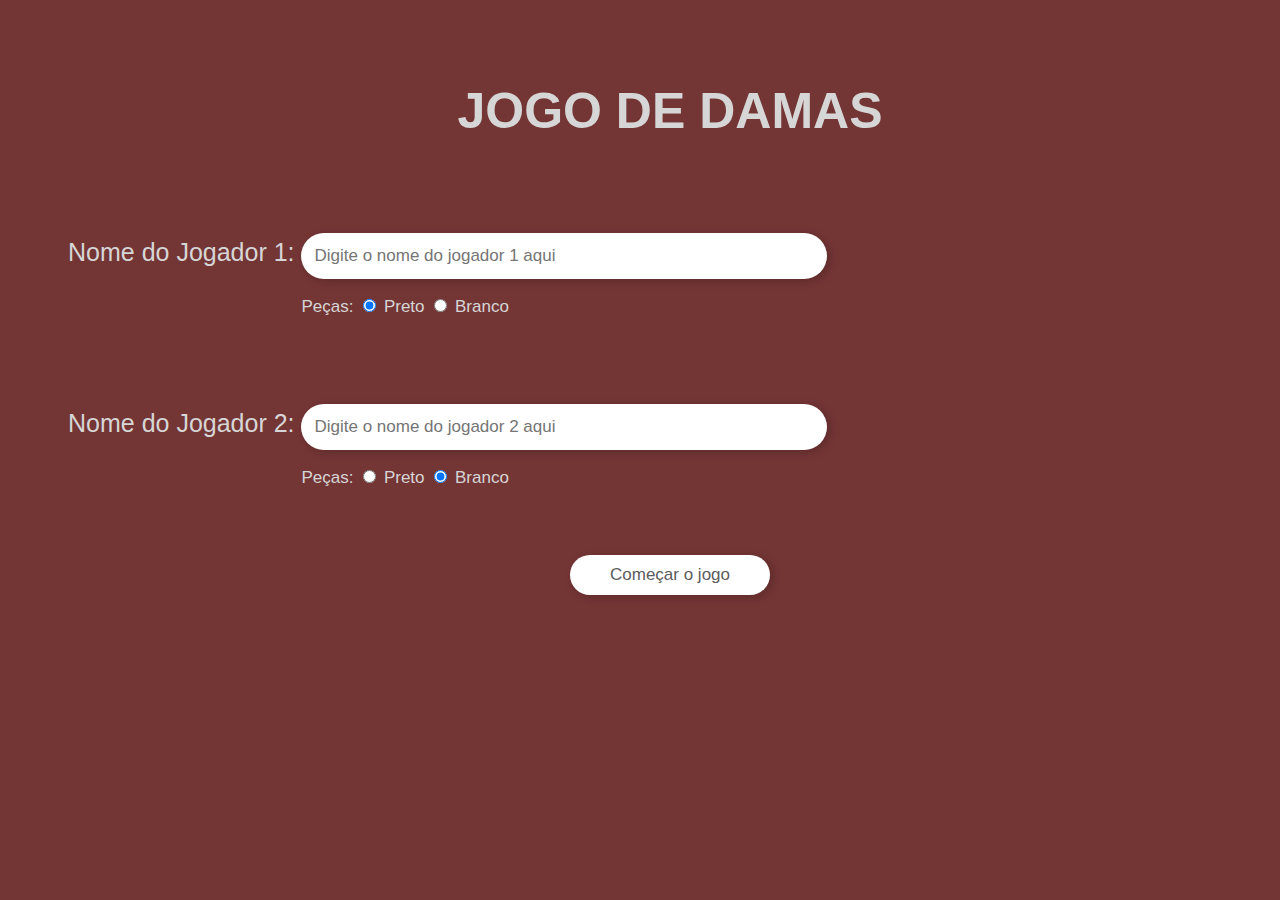
<file: index.html>
<!DOCTYPE html>
<html lang="pt-BR">
<head>
    <meta charset="UTF-8">
    <meta http-equiv="X-UA-Compatible" content="IE=edge">
    <meta name="viewport" content="width=device-width, initial-scale=1.0">
    <title>Jogo de Damas</title>
    <link rel="stylesheet" href="index.css">
</head>
<body>
    <h1>JOGO DE DAMAS</h1>
        <div id="nomeJogador1" class="nomeJogadores">

            Nome do Jogador 1:
            <input type="text" class = "n_Jogadores" name="txtname_j1" id="txtname_j1" placeholder="Digite o nome do jogador 1 aqui">

            <p id="pecas_escolher">
                Peças:
                <input type="radio" name="radj1" class="colorPeca"id="j1_black" value="black"
                onclick="j1Black_Checked()
                "checked>
                <label for="j1_black">Preto</label>

                <input type="radio" name="radj1" class="colorPeca"id="j1_white" value="white" onclick="j1White_Checked()
                ">
                <label for="j1_white">Branco</label>
            </p>

        </div>
        <div id="nomeJogador2" class="nomeJogadores">
            Nome do Jogador 2:
            <input type="text" class = "n_Jogadores" name="txtname_j2" id="txtname_j2" placeholder="Digite o nome do jogador 2 aqui">
            <p id="pecas_escolher">
                Peças:
                <input type="radio" name="radj2" class="colorPeca" id="j2_black" value="black"onclick="j2Black_Checked()
                ">
                <label for="j2_black">Preto</label>

                <input type="radio" name="radj2" class="colorPeca"id="j2_white" value="white"checked onclick="j2White_Checked()
                ">
                <label for="j2_white">Branco</label>
            </p>
        </div>
        <div>
            <input id = "startButton"type="button" onclick="startGame()" value="Começar o jogo">
        </div>
    <script src="index.js"></script>
</body>
</html>
</file>
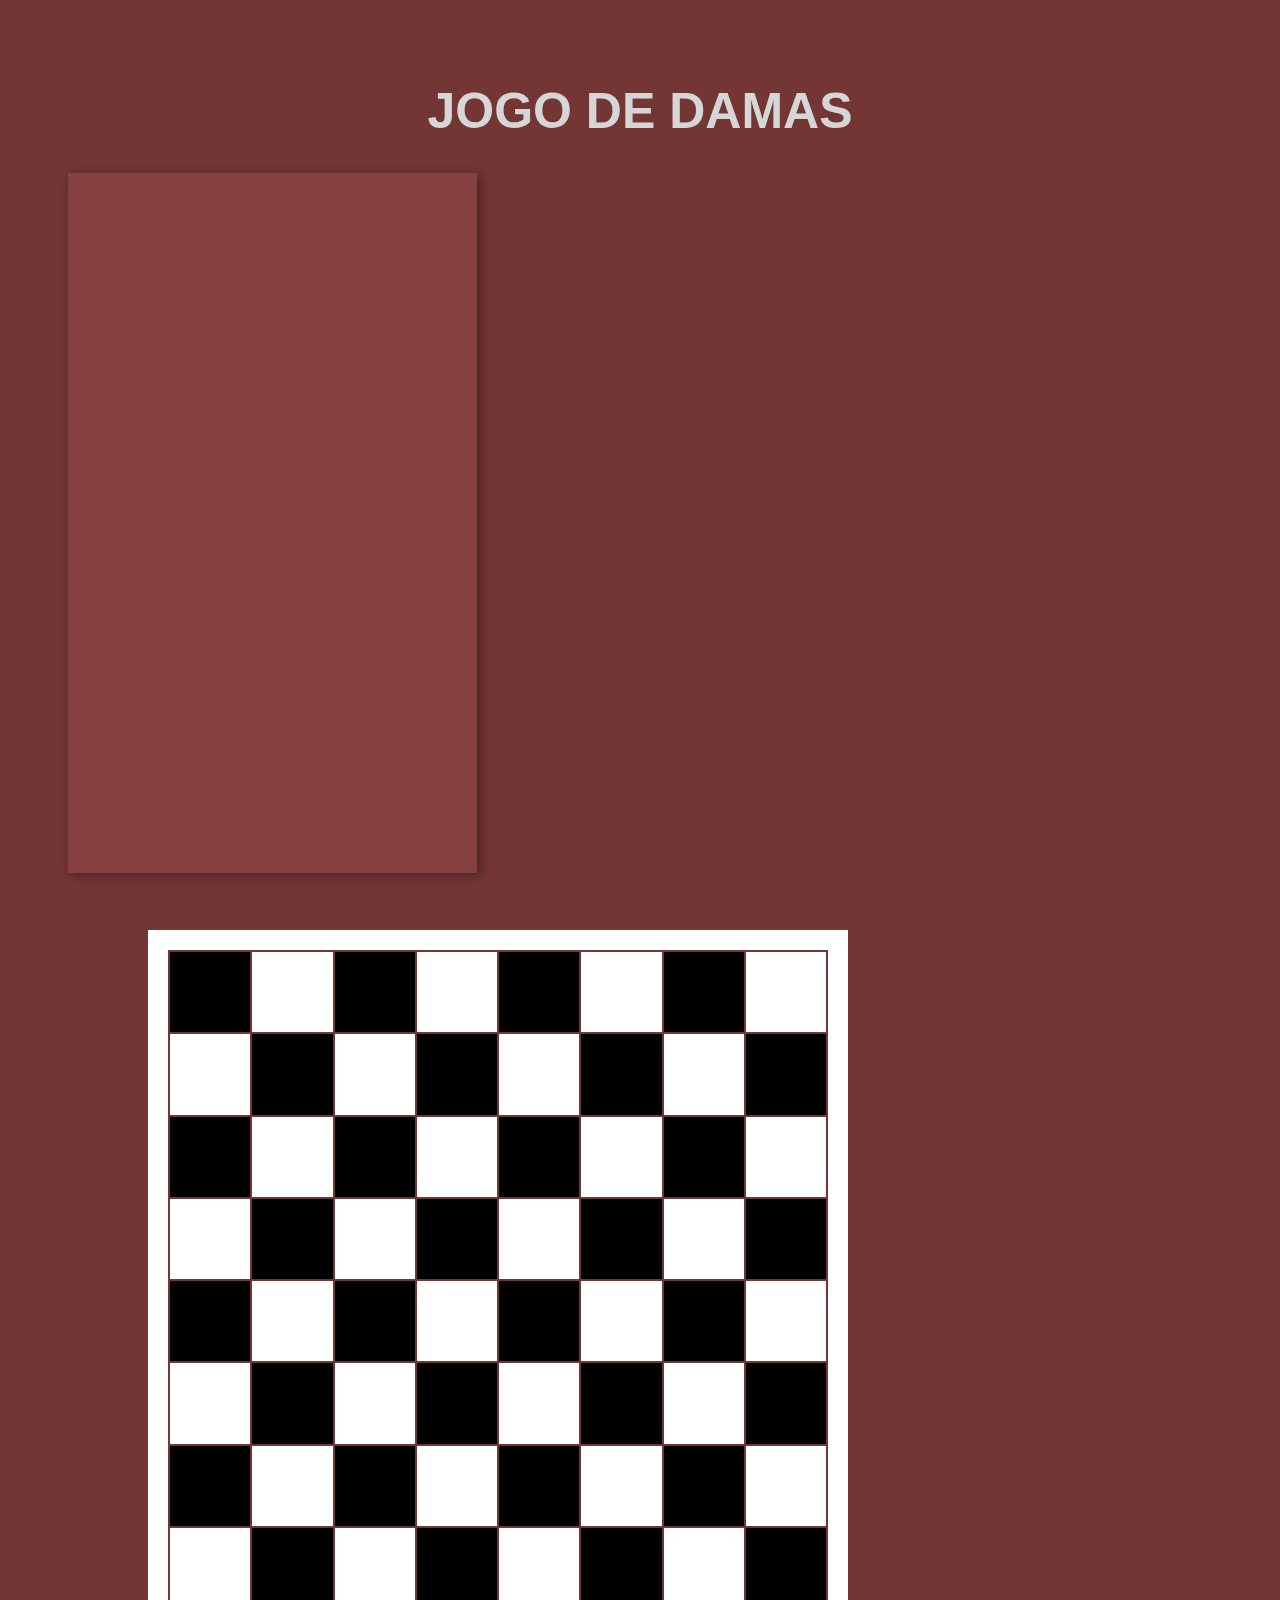
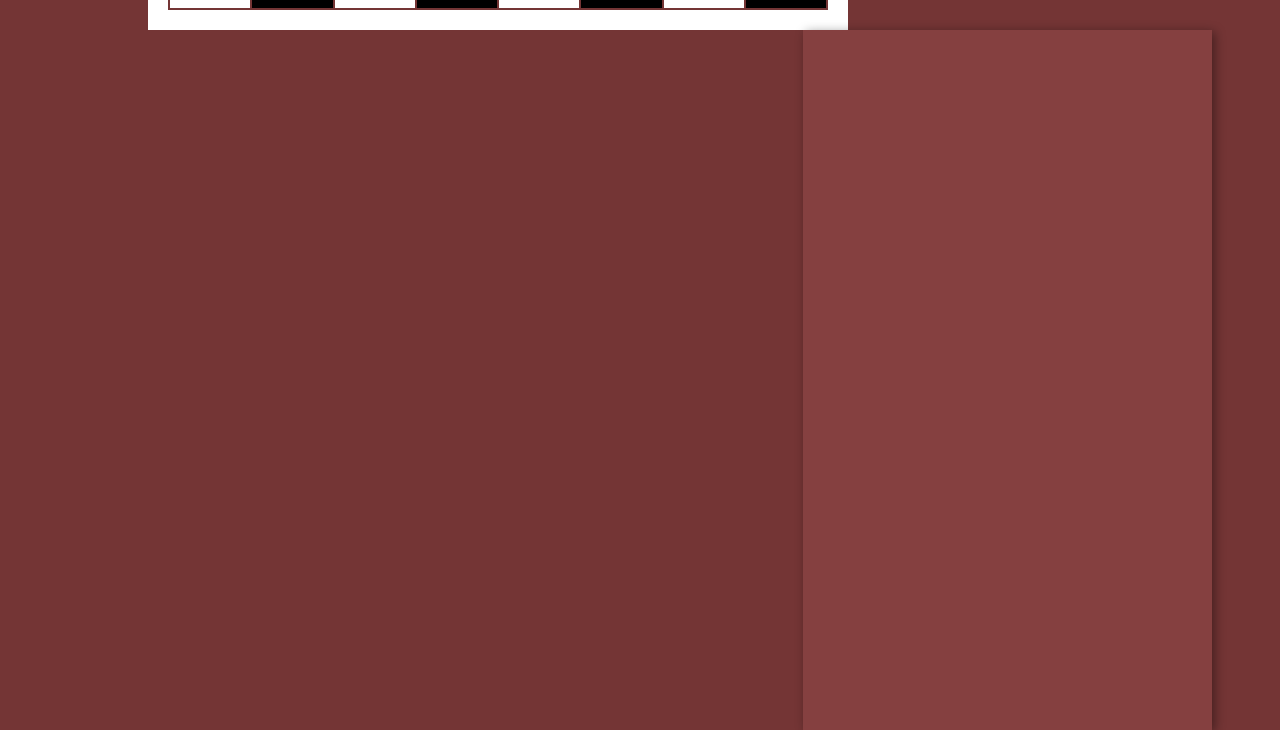
<file: dama.html>
<!DOCTYPE html>
<html lang="pt-BR">
<head>
    <meta charset="UTF-8">
    <meta http-equiv="X-UA-Compatible" content="IE=edge">
    <meta name="viewport" content="width=device-width, initial-scale=1.0">
    <title>Jogo de Damas</title>
    <link rel="stylesheet" href="dama.css">
</head>
<body onload="carregarDados()">
    <h1>JOGO DE DAMAS</h1>

    <div class="panel" id="panelj1">
        <p class ="placeName" id="namej1"></p>

    </div>
    <div id="tabuleiro">
        <table id="tabuleiro">
            <tr id="linha">
              <th id="preto"></th>
              <th id="branco"></th>
              <th id="preto"></th>
              <th id="branco"></th>
              <th id="preto"></th>
              <th id="branco"></th>
              <th id="preto"></th>
              <th id="branco"></th>
              
            </tr>
            <tr id="linha">
                <th id="branco"></th>
                <th id="preto"></th>
                <th id="branco"></th>
                <th id="preto"></th>
                <th id="branco"></th>
                <th id="preto"></th>
                <th id="branco"></th>
                <th id="preto"></th>
                
            </tr>
            <tr id="linha">
                <th id="preto"></th>
                <th id="branco"></th>
                <th id="preto"></th>
                <th id="branco"></th>
                <th id="preto"></th>
                <th id="branco"></th>
                <th id="preto"></th>
                <th id="branco"></th>
                
            </tr>
            <tr id="linha">
                <th id="branco"></th>
                <th id="preto"></th>
                <th id="branco"></th>
                <th id="preto"></th>
                <th id="branco"></th>
                <th id="preto"></th>
                <th id="branco"></th>
                <th id="preto"></th>
                
            </tr>
            <tr id="linha">
                <th id="preto"></th>
                <th id="branco"></th>
                <th id="preto"></th>
                <th id="branco"></th>
                <th id="preto"></th>
                <th id="branco"></th>
                <th id="preto"></th>
                <th id="branco"></th>
                
            </tr>
            <tr id="linha">
                <th id="branco"></th>
                <th id="preto"></th>
                <th id="branco"></th>
                <th id="preto"></th>
                <th id="branco"></th>
                <th id="preto"></th>
                <th id="branco"></th>
                <th id="preto"></th>
                
            </tr>
            <tr id="linha">
                <th id="preto"></th>
                <th id="branco"></th>
                <th id="preto"></th>
                <th id="branco"></th>
                <th id="preto"></th>
                <th id="branco"></th>
                <th id="preto"></th>
                <th id="branco"></th>
                
            </tr>
            <tr id="linha">
                <th id="branco"></th>
                <th id="preto"></th>
                <th id="branco"></th>
                <th id="preto"></th>
                <th id="branco"></th>
                <th id="preto"></th>
                <th id="branco"></th>
                <th id="preto"></th>
                
            </tr>
          </table> 
    </div>
    <div class="panel"id="panelj2">
        <p class ="placeName"id="namej2"></p>
    </div>
    
    


    <script src="dama.js"></script>
</body>
</html>
</file>
<file: index.css>
/*Geral*/
body{
    background-color: rgb(116, 53, 53);
    font: normal 25px Arial;
    padding-top: 40px;
    padding-left: 60px;
    
}

h1{
    color: rgb(214, 214, 214);
    text-align: center;
    display: block;
}


/*text + input nome - index.html*/
div.nomeJogadores{
    color: rgb(214, 214, 214);
    font-family: Arial, Helvetica, sans-serif;
    padding-top: 60px;
    padding-bottom: 10px;
    padding-right: 30px;
    display: inline-block;
}
div#nomeJogador1{
    float: left;
}

div#nomeJogador2{
    float: none;
}


/*input nome -index.html*/
input.n_Jogadores{
    border-radius: 25px;
    background: #ffffff;
    border: none;
    padding: 13px;
    width: 500px;
    height: 20px;
    font: normal 17px Arial;
    color: rgb(92, 92, 92);
    box-shadow: 3px 2px 10px rgba(0, 0, 0,0.2);
}

input.n_Jogadores:focus {
    border: none;
    outline: 0;
} 


/*<p> escolha de peças - index.html*/
p#pecas_escolher{
    font: normal 17px Arial;
    margin-left: 233.48px;
}

.colorPeca:hover{
    cursor: pointer;
}

/*start button -index.html*/
input#startButton{
    border-radius: 25px;
    background: #ffffff;
    border: none;
    margin-top: 60px;
    width: 200px;
    height: 40px;
    font: normal 17px Arial;
    color: rgb(92, 92, 92);
    position:relative;
    left:50%;
    top:50%;
    transform: translate(-50%, -50%);
    box-shadow: 3px 2px 10px rgba(0, 0, 0,0.2);
    
}

input#startButton:hover{
    background-color:rgba(0, 0, 0, 0.171);
    color: rgb(175, 175, 175);
    cursor: pointer;
    box-shadow: inset 3px 2px 10px rgba(0, 0, 0,0.2);
}
</file>
<file: dama.css>
/*Geral*/
body{
    background-color: rgb(116, 53, 53);
    font: normal 25px Arial;
    padding-top: 40px;
    padding-left: 60px;
    padding-right: 60px;
   
    
}

h1{
    color: rgb(214, 214, 214);
    text-align: center;
    display: block;
}

/*Paineis*/
div.panel{
    height: 700px;
    width: 409px;
    box-shadow:  3px 2px 10px rgba(0, 0, 0,0.4);
    background-color: rgb(133, 64, 64);
}
/* Painel do jogador 1*/
div#panelj1{
float: left;
}

/* Painel do jogador 2*/
div#panelj2{
    float: right;
}
p.placeName{
    color: rgb(214, 214, 214);
    font: normal 40px Arial;
    text-align: center;
    margin-top: 20px;

}
    

/*Tabuleiro*/
table#tabuleiro{
    width: 700px;
    height: 700px;
    border: 20px solid rgb(255, 255, 255);
    margin-top: 5%;
    margin-left: 7%;
    margin-right: 7%;
    float: left;
    
}

th#preto{
    background-color: black;
    width:50px;
    height:50px;
}

th#branco{
    background-color: white;
    width:50px;
    height: 50px;
}
</file>
